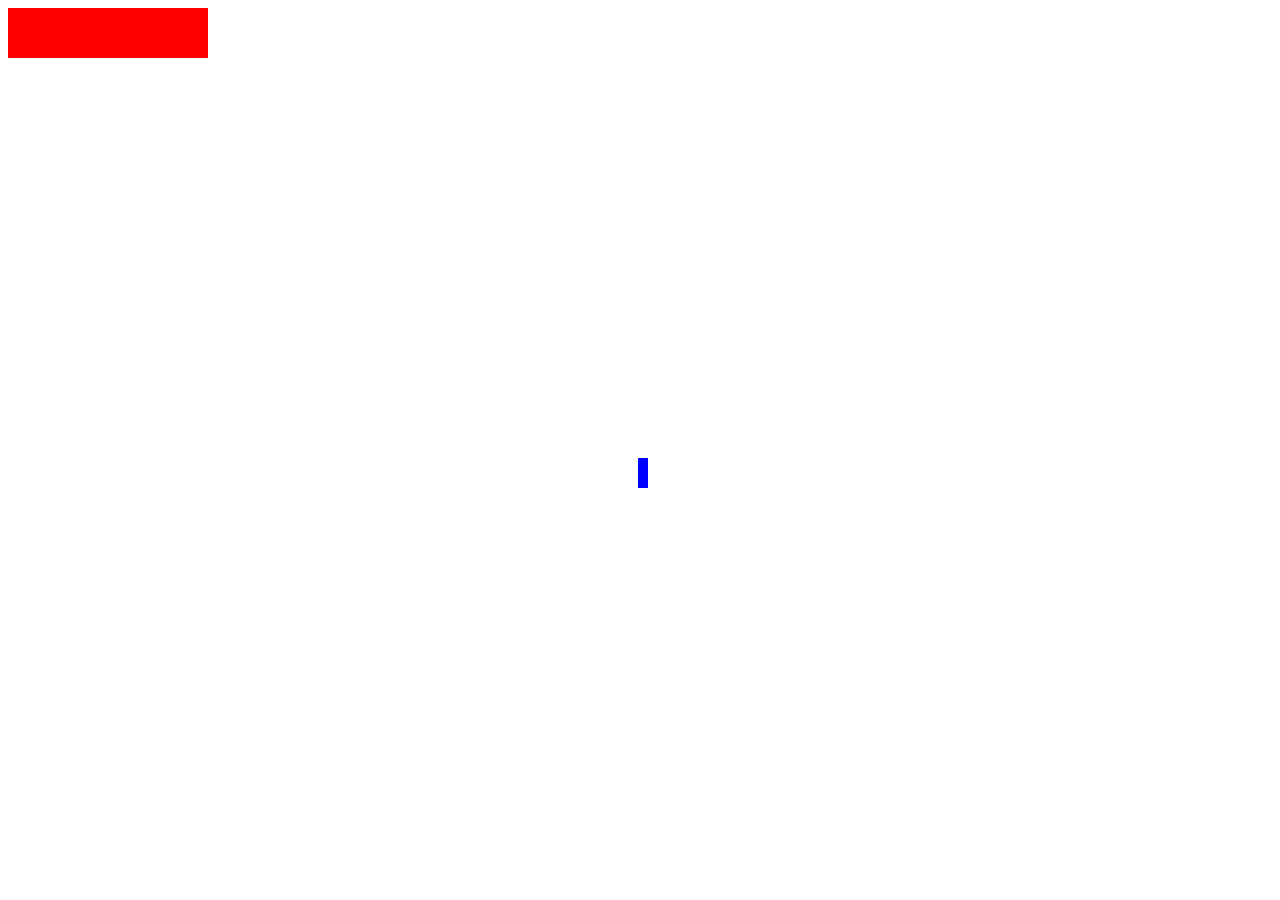
<file: canvas.html>
<! DOCTYPE html>
<html lang="fr">
	<head>
		<meta charset="UTF-8"/>
		<title>balise canvas minimale</title>
		<script type = "text/javascript">
			function doCanvas(){
				var monCanvas=document.getElementById('dessin');
				if (monCanvas.getContext){
					var ctx=monCanvas.getContext('2d');
					ctx.fillStyle='red';
					ctx.fillRect(0,0,200,50);
					ctx.fillStyle='blue';
					var x= 630;
					var y=450;
					ctx.fillRect(x,y,x+100,y+100);
				} else{
					alert ("canvas non supporté");
				}
			}
		</script>
	</head>
	<body onload="doCanvas();">
		<!--canvas-->
		<canvas id="dessin" width="640" height="480">
			Texte pour les navigateurs ne supportant pas canvas
		</canvas>
		

	</body>
</html>
</file>
